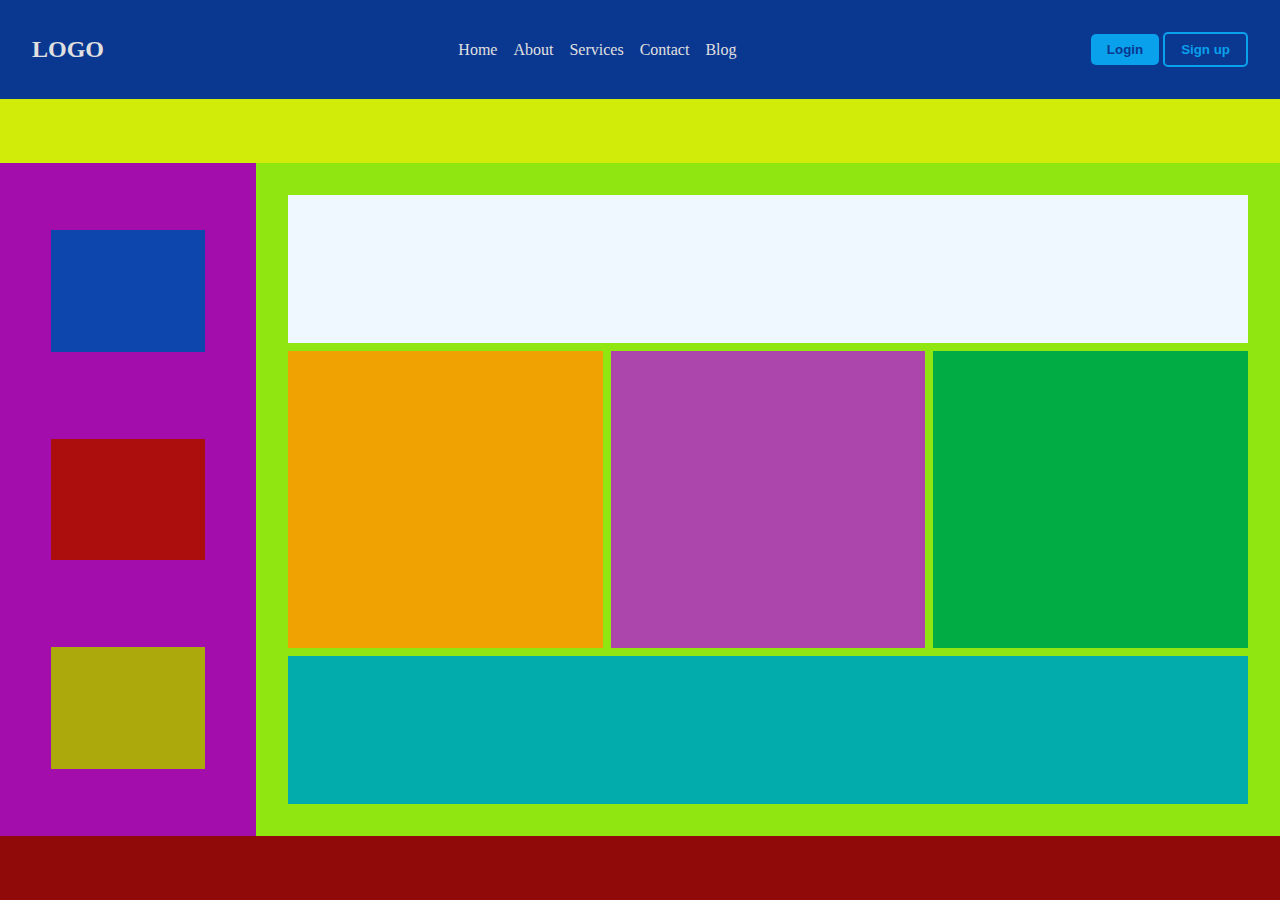
<file: gridLayout.html>
<!DOCTYPE html>
<html lang="en">
<head>
    <meta charset="UTF-8">
    <meta name="viewport" content="width=device-width, initial-scale=1.0">
    <title>Document</title>

    <link rel="stylesheet" href="./assets/css/gridLayout.css">
</head>
<body>
    <div class="grid-layout">
        <nav class="navbar">
            <div class="logo">
                <h2>LOGO</h2>
            </div>
    
            <button class="btn-hamburger">&#9776</button>
            <ul class="nav-links">
                <li class="nav-item"><a href="#">Home</a></li>
                <li class="nav-item"><a href="#">About</a></li>
                <li class="nav-item"><a href="#">Services</a></li>
                <li class="nav-item"><a href="#">Contact</a></li>
                <li class="nav-item"><a href="#">Blog</a></li>
            </ul>
            
    
            <div>
                <button class="btn btn-login">Login</button>
                <button class="btn btn-register">Sign up</button>
            </div>
        </nav>
        
        <header class="header-container"></header>

        <aside class="aside-section">
            <article class="article-1"></article>
            <article class="article-2"></article>
            <article class="article-3"></article>
        </aside>
        <main class="main-section">
            <section class="section-1"></section>
            <section class="section-2"></section>
            <section class="section-3"></section>
            <section class="section-4"></section>
            <section class="section-5"></section>
        </main>

        <footer class="footer-section"></footer>

    </div>
</body>
</html>
</file>
<file: assets/css/gridLayout.css>
* {
    margin: 0;
    padding: 0;
    border: 0;
    box-sizing: border-box;
}

:root {
    --primary-color-300: #09a0ec;
    --primary-color-500: #0d46ac;
    --primary-color-700: #0a3790;

    --secondary-color-500: #f0f0f0;
    --secondary-color-700: #e0e0e0;

    --neutral-dark: #333333;
}

.navbar {
    background-color: var(--primary-color-700);
    padding: 2rem;

    display: flex;
    justify-content: space-between;
    align-items: center;

    grid-area: navbar;
}

.logo {
    color: var(--secondary-color-700);
}

.btn-hamburger {
    background-color: transparent;
    color: var(--secondary-color-700);

    display: none;
    /* visibility: hidden; */
}

.nav-links {
    display: flex;
    justify-content: space-between;
    gap: 1rem;

}

.nav-item {
    list-style: none;
    transition: .3s;
}

.nav-item a {
    color: var(--secondary-color-700);
    text-decoration: none;
}

.nav-item:hover {
    transform: scale(1.06);
    text-shadow: 0 0 10px var(--secondary-color-500);
}

.btn {
    padding: .5rem 1rem;
    border-radius: 5px;
    cursor: pointer;
    transition: .3s ease-in-out;
}

.btn-login {
    background-color: var(--primary-color-300);
    color: var(--primary-color-700);

    font-weight: 900;

}

.btn-register {
    background-color: var(--primary-color-700);
    border: solid 2px var(--primary-color-300);

    color: var(--primary-color-300);
    font-weight: 900;
}

.btn:hover {
    transform: scale(1.06);
    box-shadow: 0 0 10px var(--secondary-color-500);
}

.grid-layout {
    display: grid;
    grid-template-columns: 20% 1fr;
    grid-template-rows: auto auto 1fr auto;

    grid-template-areas: 
        "navbar navbar"
        "header header"
        "aside main"
        "footer footer";

    min-height: 100vh;
}

.header-container {
    background-color: #d1ec09;
    padding: 2rem;

    grid-area: header;
}

.aside-section {
    background-color: #a20dac;
    padding: 2rem;

    grid-area: aside;

    display: flex;
    flex-direction: column;
    gap: 1rem;

    justify-content: space-around;
    align-items: center;
}

.article-1 {
    background-color: #0d46ac;
    padding: 2rem;

    height: 20%;
    width: 80%;
}

.article-2 {
    background-color: #ac0d0d;
    padding: 2rem;

    height: 20%;
    width: 80%;
}
.article-3 {
    background-color: #aca90d;
    padding: 2rem;

    height: 20%;
    width: 80%;
}

.main-section {
    background-color: #90e610;
    padding: 2rem;

    grid-area: main;

    display: grid;
    grid-template-columns: 1fr 1fr 1fr;
    grid-template-rows: 1fr 2fr 1fr;

    grid-template-areas: 
        "section-1 section-1 section-1"
        "section-2 section-3 section-4"
        "section-5 section-5 section-5"
    ;

    gap: .5rem
}

.section-1 {
    background-color: aliceblue;
    padding: 1rem;

    grid-area: section-1;
}
.section-2 {
    background-color: #f0a202;
    padding: 1rem;

    grid-area: section-2;
}

.section-3 {
    background-color: #ac45ac;
    padding: 1rem;

    grid-area: section-3;
}

.section-4 {
    background-color: #02ac45;
    padding: 1rem;

    grid-area: section-4;
}
.section-5 {
    background-color: #02acac;
    padding: 1rem;

    grid-area: section-5;
}

.footer-section {
    background-color: #900a0a;
    padding: 2rem;

    grid-area: footer;
}

@media(max-width: 780px) {
    .navbar {
        flex-direction: column;
        gap: 2rem;
    }

    .nav-links {
        flex-direction: column;
    }

    .nav-item {
        padding: 0 1rem;
        padding-bottom: .5rem;
        border-bottom: solid 1px var(--secondary-color-500);
    }
}

@media(max-width: 480px) {
    .btn-hamburger {
        display: block;
        padding: .6rem
    }

    .btn-hamburger:hover {
        border-radius: 10px;
        box-shadow: 0 0 10px var(--secondary-color-500);
    }

    .nav-links {
        display: none;
    }
}



/*Paradigma Mobile First*/

/* 
    media queries -> No es un standard oficial, es solo una recomendación

  -Telefonos muy pero muy pequeños -> min-width: 320px
  -telefonos medianos -> min-width: 375px
  -telefonos grandes -> min-width: 430px
  -tablets -> min-width: 780px
  -tablet grande -> min-width: 1024px
  -pantallas notebook -> min-width: 1280px
  -pantallas grandes -> min-width: 1440px
  -pantallas extra anchas -> min-width 1920px
  -pantallas extra grandes 4k -> min-width: 2560px    
*/


/* color Hexadecimal 

Se separa en 3 pares

R - primer par -> Rojo
G - segundo par -> Verde
B - tercer par -> Azul
A - Cuarto par -> Alpha -> nivel de transparencia

el primer elemento del par evalua la intensidad del color
el segundo elemento del par evalua la saturación de color

ejemplo: #ff000095
    el primer par es ff -> 255
    el segundo par es 00 -> 0
    el tercer par es 00 -> 0
    el cuarto par es 95 -> 0.58 

    el color resultante es rojo puro

    ejemplo: 0f0a

    asume que el primer par es 00
    el segundo par es ff
    el tercer par es 00
    el cuarto o alpha es aa -> Nivel de transparencia

rgb(0, 255, 0)

rgba(0, 255, 0, 0.67)



*/
</file>
